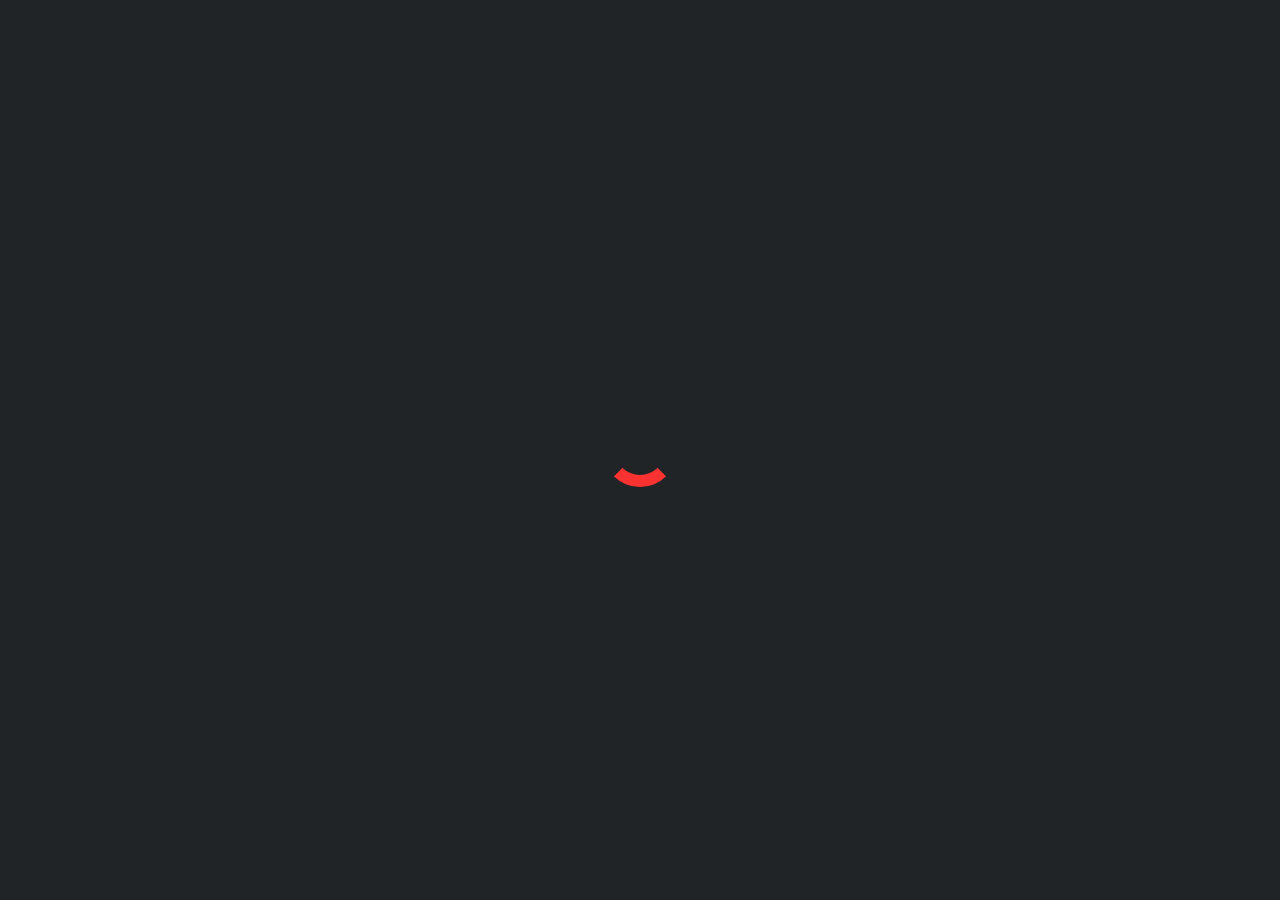
<file: index.html>
<!DOCTYPE html>
<html lang="en">
<head>
   <!-- Google tag (gtag.js) -->
    <script async src="https://www.googletagmanager.com/gtag/js?id=G-6R8JCD5JV9"></script>
    <script>
  window.dataLayer = window.dataLayer || [];
  function gtag(){dataLayer.push(arguments);}
  gtag('js', new Date());

  gtag('config', 'G-6R8JCD5JV9');
    </script>
    <meta charset="UTF-8">
    <meta name="viewport" content="width=device-width, initial-scale=1.0">
    <meta http-equiv="X-UA-Compatible" content="ie=edge">
    <title>He Wept -- Original Fiction that Bleeds.</title>
    <meta name="description" content="Nobody writes like Wallace Heller. Nobody.">
    <link rel="stylesheet" href="https://cdnjs.cloudflare.com/ajax/libs/animate.css/3.7.0/animate.min.css">
    <link href="https://fonts.googleapis.com/css?family=Comfortaa:700" rel="stylesheet">
    <script src="https://code.jquery.com/jquery-3.3.1.min.js" integrity="sha256-FgpCb/KJQlLNfOu91ta32o/NMZxltwRo8QtmkMRdAu8=" crossorigin="anonymous"></script>
    <link rel="stylesheet" href="https://use.fontawesome.com/releases/v5.7.1/css/all.css" integrity="sha384-fnmOCqbTlWIlj8LyTjo7mOUStjsKC4pOpQbqyi7RrhN7udi9RwhKkMHpvLbHG9Sr" crossorigin="anonymous">
    <link rel="stylesheet" href="index.css">
    <link href="https://hellerwallace.com/favicon.png" rel="shortcut icon">
	<link rel=“canonical” href=“https://hellerwallace.com/index.html/”>
    <script type="application/ld+json">
        {"@context" : "http://schema.org",
         "@type" : "Organization",  
          "name" : "Wallace Heller",
          "url" : "https://www.hellerwallace.com", 
          "logo": "https://www.hellerwallace.com/img/midnight-writer.jpg"}
        </script>
</head>
<body>
    <div id="loading">
        <div id="spinner"></div>
    </div>
    <div id="particles-js"></div>
    <div id="box">
        <div class="box1 onlywide animated bounceOutLeft" style="animation-delay:1.7s;"></div>
        <div class="box2 onlywide animated bounceOutLeft" style="animation-delay:1.8s;"></div>
        <div class="box2 onlywide animated bounceOutLeft" style="animation-delay:1.9s;"></div>
        <div class="box2 animated bounceOutRight" style="animation-delay:1.9s;"></div>
        <div class="box2 onlywide animated bounceOutRight" style="animation-delay:1.8s;"></div>
        <div class="box2 onlywide animated bounceOutRight" style="animation-delay:1.7s;"></div>
    </div>
    <a id="prologue" onclick="showprologue()" class="animated fadeIn" style="animation-delay:2.2s;">prologue</a>
    <a id="contents" onclick="showcontents()" class="animated fadeIn" style="animation-delay:2.2s;">contents</a>
    <a id="letstalk" onclick="showletstalk()" class="animated fadeIn" style="animation-delay:2.2s;">let's talk</a>
    <div id="middle" class="animated slideInDown" style="animation-delay:2.0s;">
        <div>
            <h2>Nobody writes like Wallace Heller. Nobody.</h2>
            <hr style="border: 1px solid rgba(255, 50, 50,0.8);">         
            <h1 style="font-weight:700;">He Wept. <span  style="font-weight:400;">Original Fiction that Bleeds.</span></h1>
            <hr style="border: 1px solid rgba(255, 50, 50,0.8);">         
            <h2>Wallace Heller crafts fiction that resonates where it must and liberates where it can. All the rest is up to you.</h2>
        </div>
        <!-- <div id="menu">
            <button><a onclick="showprologue()">prologue</a> </button>
            <button><a onclick="showcontents()" class="menu">contents</a> </button>
            <button><a onclick="showletstalk()" class="menu">let's talk</a> </button>
        </div> -->
    </div>
    
    <div id="prologue_container" class="container">
        <div onclick="closeprologue()"><p><span class="bars"><i class="fas fa-solid fa-bars fa-rotate-90"></i></span>&nbsp;&nbsp; <a class="menu">CLOSE</a></p></div>
        <section>
            <h4>PROLOGUE</h4>
            <p>He wept.</p>
            <p>Original fiction that bleeds.</p>
            <p>Poignant. Provocative. Profane.</p>
            <p>Authentic. Urgent. Explicit.</p>
            <p>Real.</p>
            <p>A torrent of tears takes one to the brink where anything is possible.</p>
            <p>Shout it out the window. Scrawl it on the wall. Tattoo it over your heart.</p>
            <p>He Wept.</p>
            <br>
            <hr style="border: 1px solid rgba(255, 50, 50,0.8);">         
            <br>
            <p>
            <span class="contents">Teasers<br>
            <a class="menu contents" href="https://hellerwallace.substack.com/p/teasers" target="_blank">Ordinary lives. Extraordinary stories.</a></span> 
            <span class="contents">The Premise<br>
            <a class="menu contents" href="https://hellerwallace.substack.com/p/the-premise" target="_blank">Let's build a brand.</a></span>
            <span class="contents">Eye Candy<br>
            <a class="menu contents" href="https://hellerwallace.substack.com/p/eye-candy" target="_blank">You can't save her.</a></span>
            <span class="contents">An Interview<br>
            <a class="menu contents" href="https://hellerwallace.substack.com/p/an-interview" target="_blank">Storytelling goes way back.</a></span>
            </p>
        </section>
        <div onclick="closeprologue()" style="padding: 0 0 4rem 0"><p><span class="bars"><i class="fas fa-solid fa-bars fa-rotate-90"></i></span>&nbsp;&nbsp; <a class="menu">CLOSE</a></p></div>
    </div>

    <div id="letstalk_container" class="container">
        <div onclick="closeletstalk()"><p><span class="bars"><i class="fas fa-solid fa-bars fa-rotate-90"></i></span>&nbsp;&nbsp; <a class="menu">CLOSE</a></p></div>
        <section>
            <h4>LET'S TALK</h4>
            <p>I like making things catch your eye and capture your imagination.</p>
            <p>I like making heads turn, jaws drop, and hearts skip a beat.</p>
            <p>I like making a difference.</p>
            <p>I'm always open to collaboration with the right person on the right project.</p>
            <p>THINK we might click and accomplish something BIG?</p>
            <p>Échame un grito. Let's talk.</p>
            <p>Hasta pronto.</p>
            <p>Wallace.</p>
            <br>
            <hr style="border: 1px solid rgba(255, 50, 50,0.8);">         
            <p>
            <span class="contact"><a href="mailto:wallaceheller@hellerwallace.com?subject=Inquiry"style="color:#ffffff;">wallaceheller@hellerwallace.com</a></span> <span class="contact">+1 (409) 500-4973</span> <span class="contact">Telegram @he_wept_by_heller_wallace</span>
            </p>
            <hr style="border: 1px solid rgba(255, 50, 50,0.8);">         
            <br>
            <p>
            <span class="contents">Privacy<br>
            <a class="menu contents" href="https://hellerwallace.substack.com/p/privacy" target="_blank">The least of your problems.</a></span> 
            <span class="contents">The Merch<br>
            <a class="menu contents" href="https://hellerwallace.substack.com/p/the-merch" target="_blank">Nineteen eighty-four wants its tee-shirts back.</a></span>
            </p>
        </section>
        <div onclick="closeletstalk()" style="padding: 0 0 4rem 0"><p><span class="bars"><i class="fas fa-solid fa-bars fa-rotate-90"></i></span>&nbsp;&nbsp; <a class="menu">CLOSE</a></p></div>
    </div>

    <div id="contents_container" class="container">
        <div onclick="closecontents()"><p><span class="bars"><i class="fas fa-solid fa-bars"></i></span>&nbsp;&nbsp; <a class="menu">CLOSE</a></p></div>
        <section>
            <h4>CONTENTS</h4>
            <p>What you are about to experience is a work of fiction.</p>
            <p>Any resemblance to actual persons, places, themes, or events is purely coincidental.</p>
            <br>
            <hr style="border: 1px solid rgba(255, 50, 50,0.8);">         
            <br>
            <p>
            <span class="contents">From A to Z<br>
            <a class="menu contents" href="https://hellerwallace.substack.com/p/a-to-z" target="_blank">En Orden Alfabético</a></span>
            <span class="contents">Got Three Minutes?<br>
            <a class="menu contents" href="https://hellerwallace.substack.com/p/got-three-minutes" target="_blank">Here are some amazing examples of how I write.</a></span>
            <span class="contents">Got Six Minutes?<br>
            <a class="menu contents" href="https://hellerwallace.substack.com/p/want-more" target="_blank">Here are more amazing examples of how I write.</a></span>
            </p>
            <p>
            <span class="contents">Special Feature<br>
            <a class="menu contents" href="https://hellerwallace.substack.com/p/trato-de-novios" target="_blank">Trato de Novios</a></span>
            <span class="contents">Galleries<br>
            <a class="menu contents" href="https://hellerwallace.substack.com/p/gallery" target="_blank">What holds you back?</a></span>
            <span class="contents">In Chronological Order<br>
            <a class="menu contents" href="https://hellerwallace.substack.com/archive" target="_blank">Archive - Substack</a></span>
            <span class="contents">DOWNLOAD THE LATEST PROJECT<br>
            <a class="menu contents" href="https://hellerwallace.com/downloads/Trato%20de%20Novios%20PRESS%20KIT%20English.pdf" target="_blank">English</a> <a class="menu contents" href="
            https://hellerwallace.com/downloads/Trato%20de%20Novios%20DOSIER%20DE%20PRENSA%20Espa%C3%B1ol.pdf" target="_blank">Español</a></span>
            </p>
        </section>
        <div onclick="closecontents()" style="padding: 0 0 4rem 0"><p><span class="bars"><i class="fas fa-solid fa-bars"></i></span>&nbsp;&nbsp; <a class="menu">CLOSE</a></p></div>
    </div>
    <div id="footer"><span class="footer">© Copyright 2021-2024, He Wept by Wallace Heller.</span> <span class="footer">All Rights Reserved.</span>
    </div>
    <script src="index.js"></script>
    <script src="particles.js"></script>
    <script src="app.js"></script>
</body>
</html>
</file>
<file: index.css>
@import url('https://fonts.googleapis.com/css?family=Roboto');
html {
    font-size: 16px;
    color: #f5f5f5;

}
body {
    font-family: 'Roboto', sans-serif;
    font-size: 1rem;
    font-weight: bold;
    line-height: 1.5;
    padding:0px;
    margin:0px;
    background:linear-gradient(0deg,rgba(0,0,0,0.5),rgba(0,0,0,0.5)),url("./img/bg0.jpg") center center;
    background-size:cover;
    width:100vw;
    height:100vh;
    overflow: hidden;
}
#loading {
    width: 100vw;
    height: 100vh;
    position: fixed;
    background: #212427;
    z-index: 999;
    display: flex;
    justify-content: center;
    flex-direction: column;
    align-items: center;
}
#spinner {
    animation: rotate 0.56s infinite linear;
    width:50px;
    height:50px;
    border:12px solid #212427;
    border-bottom:12px solid rgb(255, 50, 50);
    border-radius:50%;
    margin:0;
}
@keyframes rotate {
    0% {transform: rotate(0deg);}
    100% {transform: rotate(360deg);}
}
#box {
    width:100vw;
    height:100vh;
    z-index:9;
    position:fixed;
    top:0;
}
#box div {
    width:16.66vw;
    height:100%;
    display:inline-block;
}
.box1 {
    background: rgb(255, 50, 50);
}
.box2 {
    background: rgb(255, 50, 50);
    margin-left:-5px;
}
#menu {
    width: 100%;
    padding: 10vh 0 0 0;
    display:flex;
    flex-direction:row;
    align-items: center;
    justify-content:space-between;
    display:none;
    cursor: pointer;
}
#menu a {
    text-decoration:none;
}
button {
    font-weight: bold;
    height: 12vh;
    width: 12vmax;
    border: 4px solid rgba(255, 50, 50,0.8);
    color: #f5f5f5;
    background: transparent;
    border-radius: 50%;
}
button:hover {
    text-transform: uppercase;
    color: #f5f5f5;
    background:rgb(255, 50, 50);
    cursor: pointer;
}
a.menu {
    color:#f5f5f5;
    text-decoration:underline;
    text-decoration-color: #f5f5f5;
}
#middle {
    width:100vw;
    height:90vh;
    display:flex;
    flex-direction:column;
    justify-content:center;
    align-items: center;
    text-align: left;
    position:fixed;
    top:0;
    z-index:1;
    margin: -2rem auto 0;
    padding-bottom: 10vh;
    cursor: auto;
}
#middle h1 {
    font-size: 10vmin;
    color: rgb(255, 255, 255);
    }
#prologue {
    width:10vw;
    height:10vw;
    color: rgba(255, 50, 50);
    text-align:center;
    transform:rotate(0deg);
    background:transparent;
    position:fixed;
    left:12vw;
    bottom:10vh;
    display:flex;
    flex-direction: column;
    justify-content:center;
    z-index:4;
    transition:0.4s ease-in-out;
    background: rgba(0, 0, 0, 0.5);
    border: 2px solid rgba(255, 50, 50,0.8);
    border-radius:100px;
}
#contents {
    width:10vw;
    height:10vw;
    color: rgba(255, 50, 50);
    text-align:center;
    background:transparent;
    position:fixed;
    left:27vw;
    bottom:10vh;
    display:flex;
    flex-direction: column;
    justify-content:center;
    z-index:4;
    transition:0.4s ease-in-out;
    background: rgba(0, 0, 0, 0.5);
    border: 2px solid rgba(255, 50, 50,0.8);
    border-radius:100px;
}
#letstalk {
    width:10vw;
    height:10vw;
    color: rgba(255, 50, 50);
    text-align:center;
    transform:rotate(0deg);
    background:transparent;
    position:fixed;
    left:42vw;
    bottom:10vh;
    display:flex;
    flex-direction: column;
    justify-content:center;
    z-index:4;
    transition:0.4s ease-in-out;
    background: rgba(0, 0, 0, 0.5);
    border: 2px solid rgba(255, 50, 50,0.8);
    border-radius:100px;
}
#prologue:hover {
    text-transform: uppercase;
    color: #f5f5f5;
    background: rgb(255, 50, 50);
    cursor:pointer;
}
#letstalk:hover {
    text-transform: uppercase;
    color: #f5f5f5;
    background: rgb(255, 50, 50);
    cursor:pointer;
}
#contents:hover {
    text-transform: uppercase;
    color: #f5f5f5;
    background: rgb(255, 50, 50);
    cursor:pointer;
}
#prologue_container {
    background:linear-gradient(0deg,rgba(0,0,0,0.5),rgba(0,0,0,0.5)),url("./img/bg5.jpg") center center;	background-size: cover;
	background-repeat: no-repeat; 
}
#letstalk_container {
    background:linear-gradient(0deg,rgba(0,0,0,0.5),rgba(0,0,0,0.5)),url("./img/bg4.jpg") center center;	background-size: cover;
    background-repeat: no-repeat; 
}
#contents_container {
    background:linear-gradient(0deg,rgba(0,0,0,0.5),rgba(0,0,0,0.5)),url("./img/bg3.jpg") center center;	background-size: cover;
	background-repeat: no-repeat; 
}
.container {
    width:90vw;
    height:90vh;
    padding:5vh 5vw;
    color: #f5f5f5;
    z-index:9;
    position:fixed;
    max-height:100vh;
    overflow-y:auto;
    display:none;
}
.container div {
    margin:20px 0px;
    transition:0.4s ease-in-out;
}
.container div:hover {
    cursor: pointer;
}
.container section {
    margin:4vh 0px;
}
.container h1,h2,h3,h4,h5,h6,p {
    font-weight: bold;
    line-height: 1.5;
}
.container p{
    font-size: medium;
}
.bars {
    color:rgb(255, 50, 50);
}
#footer {
    width:92vw;
    padding:5vh 4vw;
    text-align:right;
    position:fixed;
    z-index:1;
    bottom:0;
    font-weight:bold;
}
.footer{
    font-size: x-small;
    display: inline;
}
.contact {
    padding: 0 1rem 0 0;
    display: inline;
}
.contents {
    margin: 0 1rem 1rem 0;
    padding: 0 1rem 0 0;
    display: inline-block;
}
#particles-js {
    position:fixed;
    width:100vw;
    height:100vh;
}
::-webkit-scrollbar {
    width:5px;
    height:5px;
}
::-webkit-scrollbar-track {
    background: #f5f5f5; 
}
::-webkit-scrollbar-thumb {
    background: rgb(255, 50, 50); 
}
::-webkit-scrollbar-thumb:hover {
    background: rgba(255, 50, 50,0.8); 
}
::selection {
	color: #f5f5f5;
	background: rgb(255, 50, 50);
}

/* @media (max-width: 999px) { */
@media (orientation: portrait) {
    #prologue {
        width:25vw;
        height:25vw;
        color: rgba(255, 50, 50);
        text-align:center;
        transform:rotate(0deg);
        background:transparent;
        position:fixed;
        left:5vw;
        bottom:15vh;
        display:flex;
        flex-direction: column;
        justify-content:center;
        align-items: center;

        z-index:4;
        transition:0.1s ease-in-out;
        background: rgba(0, 0, 0, 0.5);
        border: 2px solid rgba(255, 50, 50,0.8);
        border-radius:100px;
    }
    #contents {
        width:25vw;
        height:25vw;
        color: rgba(255, 50, 50);
        text-align:center;
        background:transparent;
        position:fixed;
        left:35vw;
        bottom:15vh;
        display:flex;
        flex-direction: column;
        justify-content:center;
        z-index:4;
        transition:0.1s ease-in-out;
        background: rgba(0, 0, 0, 0.5);
        border: 2px solid rgba(255, 50, 50,0.8);
        border-radius:100px;
    }
    #letstalk {
        width:25vw;
        height:25vw;
        color: rgba(255, 50, 50);
        text-align:center;
        transform:rotate(0deg);
        background:transparent;
        position:fixed;
        left:65vw;
        bottom:15vh;
        display:flex;
        flex-direction: column;
        justify-content:center;
        z-index:4;
        transition:0.1s ease-in-out;
        background: rgba(0, 0, 0, 0.5);
        border: 2px solid rgba(255, 50, 50,0.8);
        border-radius:100px;
    }
    #middle h1 {
        font-size: 6vmin;
        color: rgb(255, 255, 255);
        }     
    #footer {
        text-align:left;
    }
    .footer{
        font-size: x-small;
        line-height: 1.5;
        display: block;
    }
    #middle {
        width:90vw;
        padding:0px 5vw;
        justify-content: center;
        align-items: center;
    }
    #onlywide {
        display:none !important;
    }
    .box2 {
        margin-left:0px !important;
    }
    #box div {
        width:100%;
    }
    .contact {
        padding: 0.5rem 0;
        display: block;
    }
    .contents {
        margin: 0;
        padding: 0.5rem 0;
        display: block;
    }
    h2 {
        font-size: small;
    }
    p {font-size: small;
    }
}

/* PHONE LANDSCAPE DENY */

@media (max-height: 600px) and (orientation: landscape) {
	html {display: none;}}
</file>
